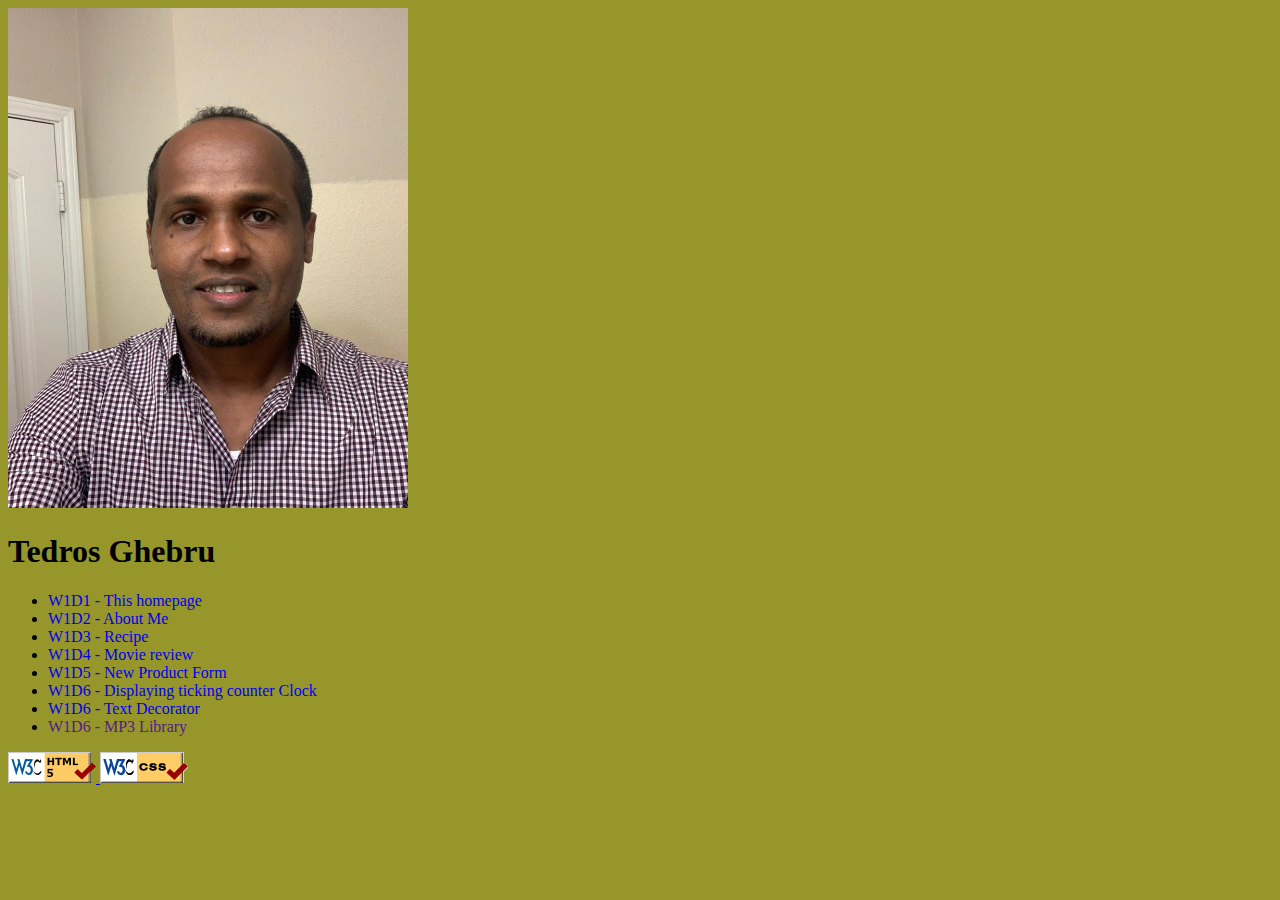
<file: index.html>
<!DOCTYPE html>
<html lang="en">
<head>
    <link type="text/css" rel="stylesheet" href="./css/style.css">
    <meta charset="UTF-8">
    <meta http-equiv="X-UA-Compatible" content="IE=edge">
    <meta name="viewport" content="width=device-width, initial-scale=1.0">
    <title>Tedros Ghebru</title>
</head>

<body>
   
    <div><img src="/images/tedy.jpeg" alt="Tedros Ghebru image">
        <h1> Tedros Ghebru</h1>
      <nav>
        <ul>
            <li><a class="highlight"  href="/index.html">W1D1 - This homepage</a></li>
            <li><a class="highlight"  href="/aboutme.html">W1D2 - About Me</a></li> 
            <li><a class="highlight"  href="/pie.html">W1D3 - Recipe</a></li>
            <li><a class="highlight"  href="./tmnt.html">W1D4 - Movie review</a></li>
            <li><a class="highlight" href="./gridExample.html">W1D5 - New Product Form</a></li>
            <li><a class="highlight" href="./displayTime.html">W1D6 - Displaying ticking counter Clock</a></li>
            <li><a class="highlight" href="./decoratemytext.html">W1D6 - Text Decorator</a></li>

            <li><a class="highlight" href="">W1D6 - MP3 Library</a></li>
     
           </ul>
      </nav>
      
      
      <div id="validation">
        <p>
            <a href="https://validator.w3.org/check/referer">
                <img style="border:0;width:88px;height:31px" src="./images/movieImages/w3c-html.png"
                    alt="Valid HTML!" />
            </a>
            <a href="https://jigsaw.w3.org/css-validator/check/referer">
                <img style="border:0;width:88px;height:31px" src="./images/movieImages/w3c-css.png"
                    alt="Valid CSS!" />
            </a>

        </p>
    </div>

    </div>
</body>
</html>
</file>
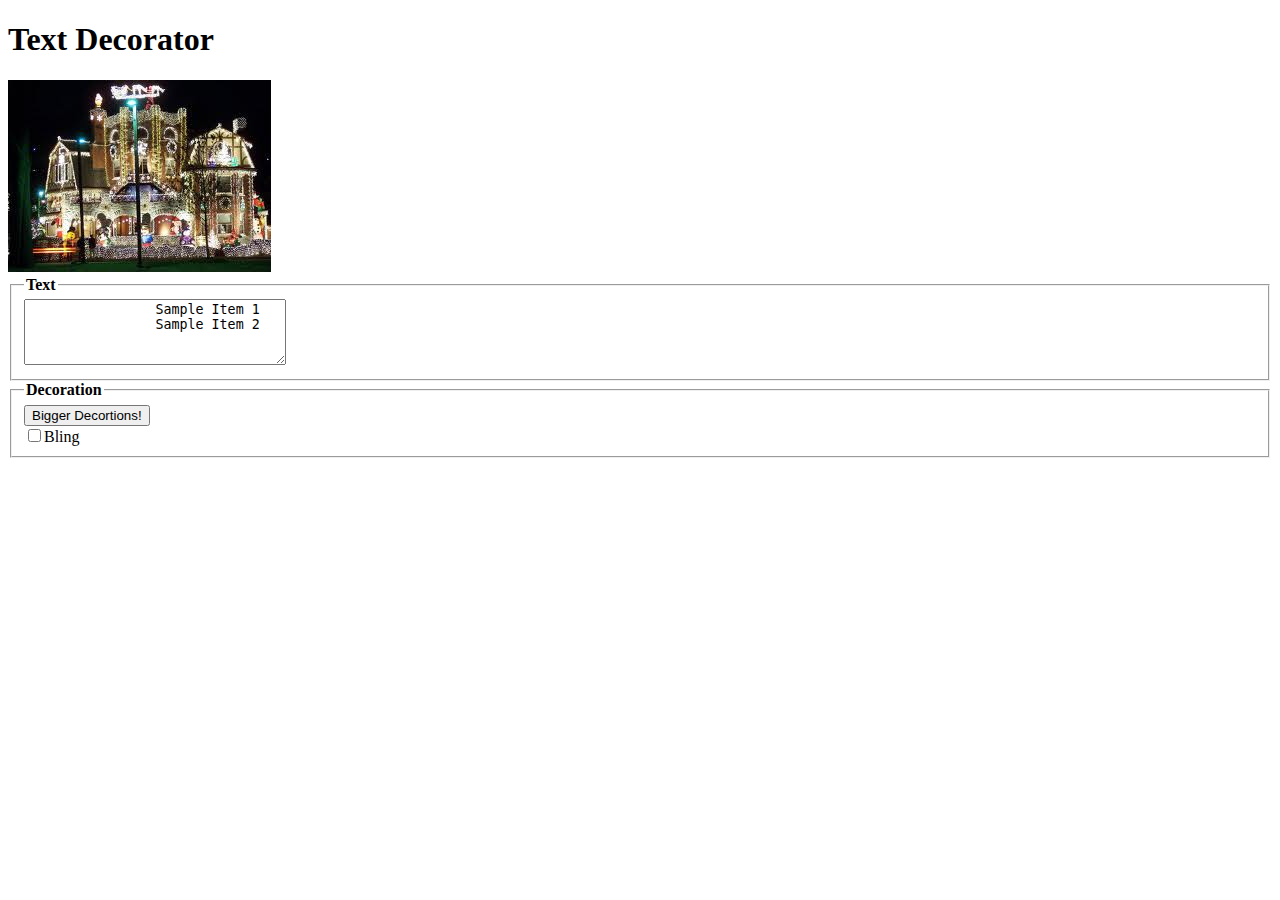
<file: decoratemytext.html>
<!DOCTYPE html>
<html>
	<head>
		<title>Text Decorator</title>
		<link href="./css/decoratemytext.css" type="text/css" rel="stylesheet" />

		<!--
		This is a widely-used JavaScript library named jQuery that has
		many useful functions which we need.
		Please don't remove this link or change its URL; leave it as-is!
		-->
		<script src="https://ajax.googleapis.com/ajax/libs/jquery/1.7.2/jquery.min.js" type="text/javascript"></script>
		<script src="./js/decoratemytext.js" type="text/javascript"></script>

		<!-- link to your script file here -->
		
	</head>

	<body id="bd">
		<h1>Text Decorator</h1>
		
		<div>
			<img src="./images/decorated.jpg" alt="very decorated!" />
		</div>

		<!-- Your UI controls go here -->


		<div>
			<fieldset>
				<legend class="myLegend">Text</legend>
				<textarea  name="" id="myTextArea" cols="30" rows="4" >
	        Sample Item 1
		Sample Item 2

				</textarea>
			</fieldset>
	
			<fieldset>
				<legend class="myLegend">Decoration</legend>
				<div>
					<label for=""><button type="button" id="myDecorationButon">Bigger Decortions!</button></label>
				</div>
				<div>
					<label for="">	<input type="checkbox" id="myCheckBox" name="" >Bling</label>
				</div>
				
			</fieldset>
		</div>	
		
	
		
	</body>
</html>
</file>
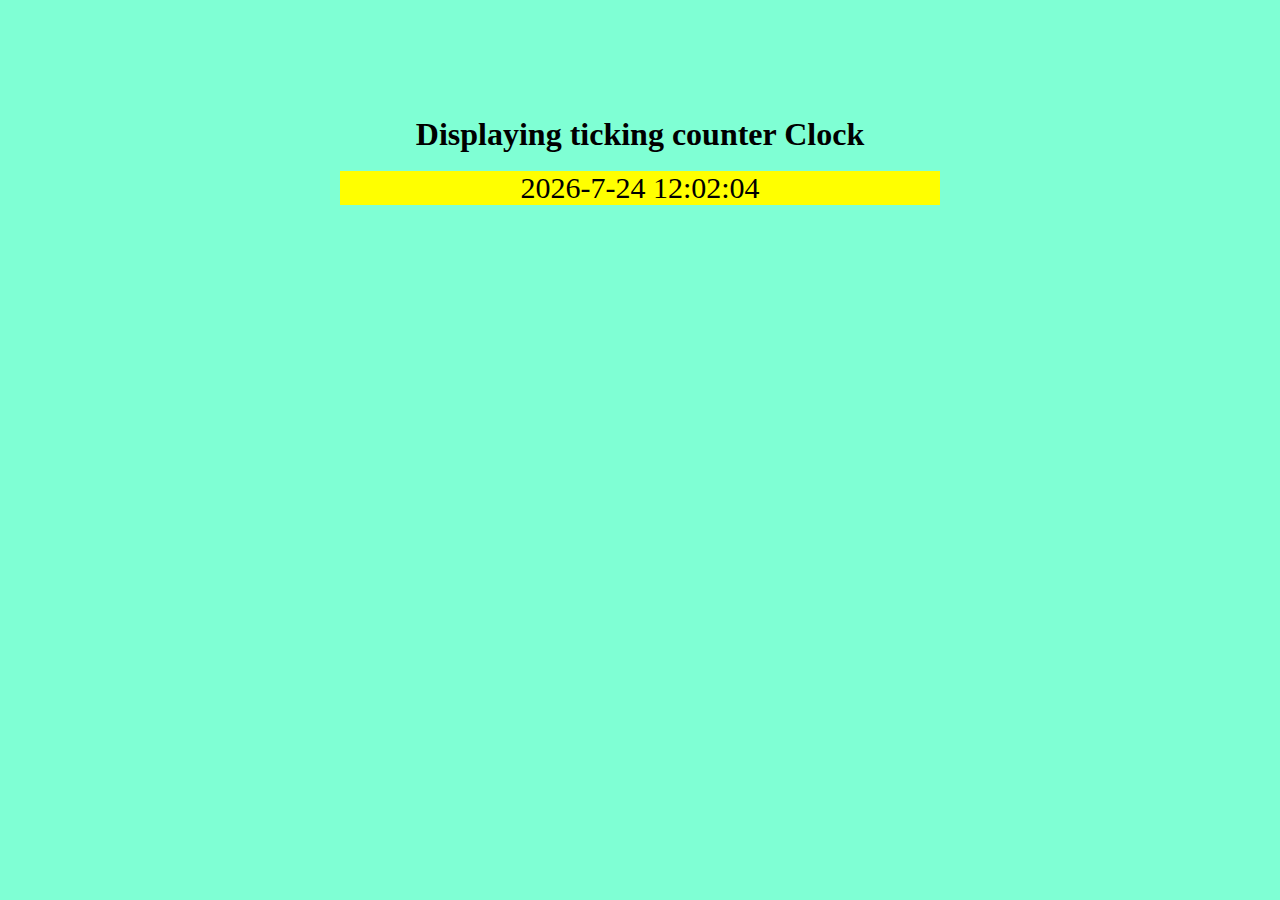
<file: displayTime.html>
<!DOCTYPE html>
<html lang="en">
<head>
    
    <meta charset="UTF-8">
    <meta http-equiv="X-UA-Compatible" content="IE=edge">
    <meta name="viewport" content="width=device-width, initial-scale=1.0">
    <title>Display time</title>
    <style>
        .myDiv{
         
            
            background-color: yellow;
            width: 600px;
             margin: auto;
          
            text-align: center;
          
        }
        body{
            background-color: aquamarine;
        }
        .h{
            width: auto;
            margin: auto;
            text-align: center;
        }
    </style>
</head>
<body >
    <br>
    <br>
    <br>
    <br>
    <br>
    <br>
    <h1 class="h">Displaying ticking counter Clock</h1>
    <br>
    <div class="myDiv">
      
        <span style="font-size: 30px;" id="s"></span>
    </div>
    
    <script  src="./js/displayTime.js" type="text/javascript"></script>
</body>
</html>
</file>
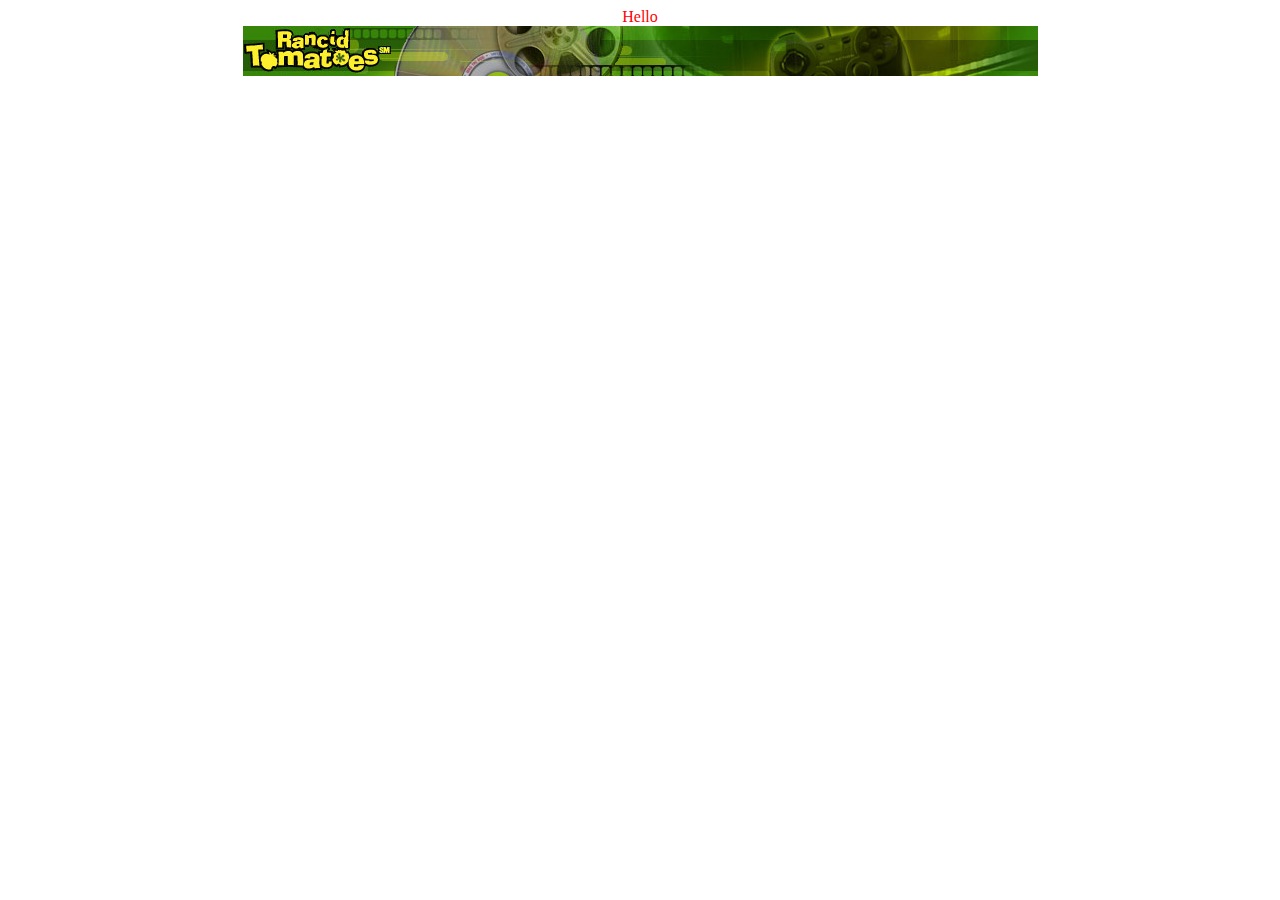
<file: example.html>
<!DOCTYPE html>
<html lang="en">
<head>
    <meta charset="UTF-8">
    <meta http-equiv="X-UA-Compatible" content="IE=edge">
    <meta name="viewport" content="width=device-width, initial-scale=1.0">
    <title>Document</title>
    <style>
        body{
            color: red;
        }
        div{
         
            margin: auto;
            width: 800px;
            text-align: center;
        }

    </style>
</head>
<body>
    <div><span>Hello </span>
          <img src="/images/movieImages/banner.png" alt="">
    </div>
</body>
</html>
</file>
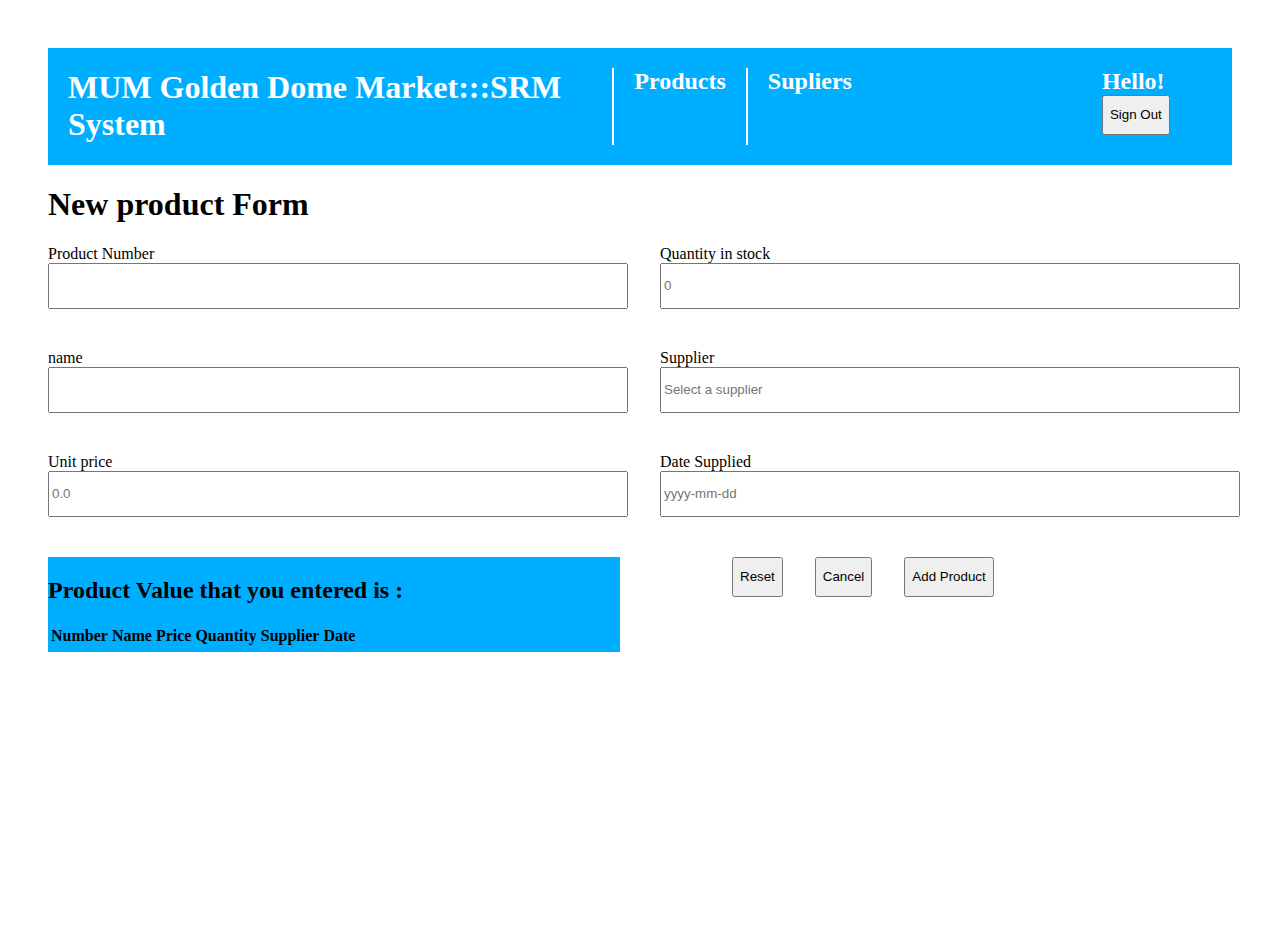
<file: gridExample.html>
<!DOCTYPE html>
<html lang="en">
<head>
    <meta charset="UTF-8">
    <meta http-equiv="X-UA-Compatible" content="IE=edge">
    <meta name="viewport" content="width=device-width, initial-scale=1.0">
    <title>new product form</title>
    <script src="/js/newProduct.js" type="text/javascript"></script>
</head>
 <!-- repeat(2,minmax(150px,1fr));-->
<style>
    body{
        padding-left:40px;
        padding-right: 40px;
        padding-top: 40px;
    }

   main{
       display: grid;
       grid-template-columns: repeat(2,1fr);   
       grid-template-rows: repeat(7,minmax(50px,auto));    
                 
    
       grid-gap: 40px;

       ;   
   }

   input[type="text"]{
       width: 100%;
       height: 40px;
   }
   button{
       height: 40px;
   }

   
   .content1{
            
             grid-row: 1/2;
           grid-column: 1/2;
        
         }
         .content2{
            
             grid-row: 1/2;
             grid-column: 2/2;
            
         }
         .content3{
        
             grid-row: 2/3;
           grid-column: 1/2;
        
         }
         .content4{
           
             grid-row: 2/3;
           grid-column: 2/2;
        
         }
         .content5{
          
             grid-row: 3/4;
           grid-column: 1/2
         }
         .content6{
        
            grid-row: 3/4;
           grid-column: 2/2
         }
         .content7{
            
             grid-row: 4/4;
           grid-column: 2/2
         }
         .content8{
            
            grid-row: 4/4;
          grid-column: 1/2
        }
        .head{
            border: 2px solid red;
            height: 50px;
            margin-bottom: 50px;
        }


        div.def{
            background-color: rgb(0, 174, 255);
            display: flex;
            color: white;
        }
        h2.butt{
            margin-left:250px;
            size: 100px;
        }
        h1.mum{
            margin-left:  20px; ;
        }

         h2.pro{
             margin-left:40px ;
             margin-right:20px ;
             border-left: 2px solid white;
             border-right: 2px solid white;
             padding-left: 20px;
             padding-right:20px ;
         }
         h2.sup{
             text-align: right;
           
         }

         div.content8{
            background-color: rgb(0, 174, 255); 
            
        }
        div.content8 td{
        color: red;
            
        }





        

</style>



<body> 
    <div class="def"><h1 class="mum">MUM Golden Dome Market:::SRM System</h1>
           
        <h2 class="pro">Products</h2>
        <h2 class="sup">Supliers</h2>
        <br>
        <h2 class="butt" >
         Hello!&nbsp&nbsp;&nbsp;
         <button>Sign Out</button>
        </h2>
       </div>
    <h1>New product Form</h1>
    <form action="">
        <main class="myMain">
            <div class="content1">
                <label for="">
                    <span>Product Number</span><br>
                   <input type="text" name="productNumber" id="prod"  size="75" >
                </label>
              
            </div>
            <div class="content2">
                <span>Quantity in stock</span><br>
       <input type="text" name="quantity" id="quantity" placeholder="0" size="75">
            </div>
            <div class="content3">
                <label for="">
                    <span>name</span><br>
                    <input type="text" name="name" id="name" size="75">
                </label>
            </div>
            <div class="content4">
                <label for="">
                    <span>Supplier</span><br>
                    <input type="text" name="Supplier" id="sup" placeholder="Select a supplier" size="75">
                   
                </label>
            </div>
            <div class="content5">
                

                <label for="">
                    <span>Unit price</span><br>
          <input type="text" name="price" id="price" placeholder="0.0" size="75">
                </label>
            </div>
            <div class="content6">
                <label for="">
                    <span>Date Supplied</span><br>
                    <input type="text" name="date" id="d" placeholder="yyyy-mm-dd" size="75"><br>
                </label>
               
            </div>
            <div class="content7">
                <label for="">
                    &nbsp&nbsp&nbsp&nbsp&nbsp&nbsp&nbsp&nbsp&nbsp&nbsp&nbsp&nbsp&nbsp&nbsp&nbsp&nbsp&nbsp;
                    <button type="reset">Reset</button>&nbsp&nbsp&nbsp&nbsp&nbsp&nbsp&nbsp;
                    <button type="button">Cancel</button>&nbsp&nbsp&nbsp&nbsp&nbsp&nbsp&nbsp;
                    <button  type="button" onclick="myFunction()" >Add Product</button>
                </label>
            </div>


            <div class="content8">
                <h2>Product Value that you entered is :</h2>
                <table >
                  <tr>
                    <th>Number</th>
                    <th>Name</th>
                    <th>Price</th>
                    <th>Quantity</th>
                    <th>Supplier</th>
                    <th>Date</th>
                  </tr>
                  <tr>
                    <td id="a"></td>
                    <td id="b"> </td>
                    <td id="c"></td>
                    <td id="q"></td>
                    <td id="e"> </td>
                    <td id="f"></td>
                  </tr>
                 
                 
                </table>
            </div>
    
        </main>
    </form>

   
    
</body>
</html>
</file>
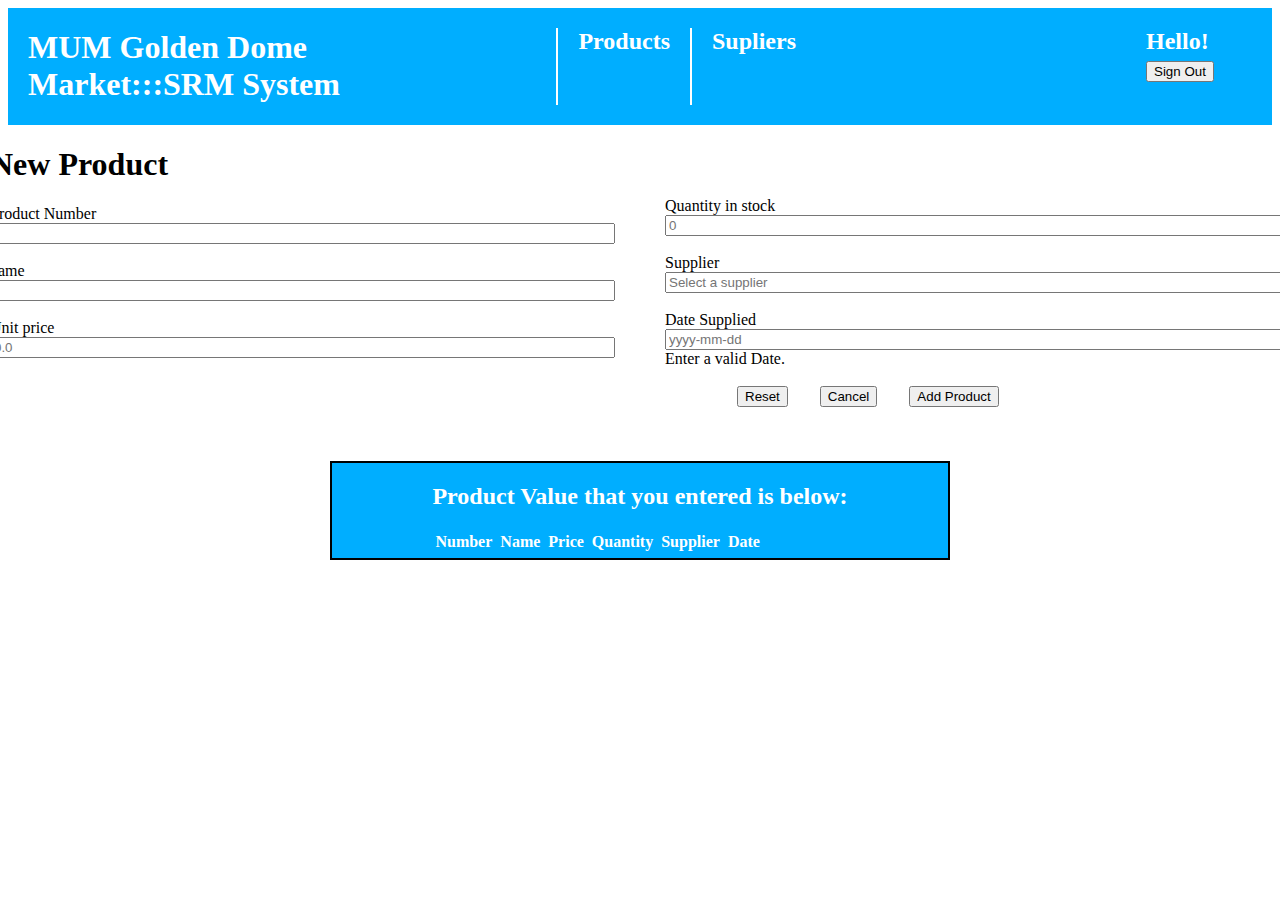
<file: newProductForm.html>
<!DOCTYPE html>
<html lang="en">
<head>
    <meta charset="UTF-8">
    <meta http-equiv="X-UA-Compatible" content="IE=edge">
    <meta name="viewport" content="width=device-width, initial-scale=1.0">
    
    <title>form 2</title>
    <script src="/js/newProduct.js" type="text/javascript"></script>
    

    <style>
        
        div.def{
            background-color: rgb(0, 174, 255);
            display: flex;
            color: white;
        }
        h2.butt{
            margin-left:350px;
            size: 100px;
        }
        h1.mum{
            margin-left:  20px; ;
        }

         h2.pro{
             margin-left:40px ;
             margin-right:20px ;
             border-left: 2px solid white;
             border-right: 2px solid white;
             padding-left: 20px;
             padding-right:20px ;
         }
         h2.sup{
             text-align: right;
           
         }
         



        div.abc{
            display: flex;
            justify-content: center;
        }
        div.a{ 
        margin-right: 50px;
        }

        div.result{
            background-color: rgb(0, 174, 255);
            color: white;
            max-width: fit-content;
            margin: auto;
            border: 2px solid black;
            padding-left: 100px;
            padding-right: 100px;
            
        }

        div.result td{
            color:red
        }


       

       
    </style>
</head>
<body>

       <div class="def" > 
        
           <h1 class="mum">MUM Golden Dome Market:::SRM System</h1>
           
           <h2 class="pro">Products</h2>
           <h2 class="sup">Supliers</h2>
           <br>
           <h2 class="butt" >
            Hello!&nbsp&nbsp;&nbsp;
            <button>Sign Out</button>
           </h2>
          
       </div>


   <form class="myform" action="">
    <div class="abc">
        <div class="a" >
            <h1>New Product <Form></Form></h1>
          <span>Product Number</span><br>
          <input type="text" name="productNumber" id="prod"  size="75" >
          <br>
          <br>
          <span>name</span><br>
          <input type="text" name="name" id="name" size="75">
          <br>
          <br>
          <span>Unit price</span><br>
          <input type="text" name="price" id="price" placeholder="0.0" size="75">
        </div>
 
        <div class="b">
            <br>
            <br>
            <br>
            <br>
            
       <span>Quantity in stock</span><br>
       <input type="text" name="quantity" id="quantity" placeholder="0" size="75">
       <br>
       <br>
       
       <span>Supplier</span><br>
       <input type="text" name="Supplier" id="sup" placeholder="Select a supplier" size="75">
       <br>
       <br>
       
       <span>Date Supplied</span><br>
       <input type="text" name="date" id="d" placeholder="yyyy-mm-dd" size="75"><br>
       Enter a valid Date.
       <br>
       <br>
       &nbsp&nbsp&nbsp&nbsp&nbsp&nbsp&nbsp&nbsp&nbsp&nbsp&nbsp&nbsp&nbsp&nbsp&nbsp&nbsp&nbsp;
       <button type="reset">Reset</button>&nbsp&nbsp&nbsp&nbsp&nbsp&nbsp&nbsp;
       <button type="button">Cancel</button>&nbsp&nbsp&nbsp&nbsp&nbsp&nbsp&nbsp;
       <button  type="button" onclick="myFunction()" >Add Product</button>
     </div>


    </div>
   </form>

      <br>
      <br>
      <br>

        <div class="result">
            <h2>Product Value that you entered is below:</h2>
            <table  >
              <tr>
                <th>Number</th>
                <th></th>
                <th>Name</th>
                <th></th>
                <th>Price</th>
                <th></th>
                <th>Quantity</th>
                <th></th>
                <th>Supplier</th>
                <th></th>
                <th>Date</th>
              </tr>
              <tr>
                <td  id="a"></td>
                <td ></td>
                <td id="b"> </td>
                <td ></td>
                <td id="c"></td>
                <td ></td>
                <td id="q"></td>
                <td ></td>
                <td id="e"> </td>
                <td ></td>
                <td id="f"></td>
              </tr>
             
             
            </table>
          </div>

      
  
</body>
</html>
</file>
<file: css/style.css>
img {       width: 400px;
               height: 500px;
            }

            h1{
                color: black;
                font-family: 'Times New Roman';
                font-weight: bold;
            }

            a.highlight:link{
                
                text-decoration: none;  
                
              } 

              a.highlight:hover{
                color: #ff0000;
                text-decoration: underline;
                
              }
              
              
            
            
            body{
                background-color: rgb(150, 150, 43);
                font-size: 16px;
            }
</file>
<file: css/decoratemytext.css>
.textAreaChanged{
    font-size: 2em;
}
.myLegend{
    font-weight: bold;
}

.myCheckBox{
     text-decoration: underline;
     color: green;
     font-weight: bold;
     background-image: url("/images/100.jpg");
}
.none{
    text-decoration: none;
    color: auto;
    font-weight: auto;
}
.myBody{
    background-image: url(/images/100.jpg);
}
</file>
